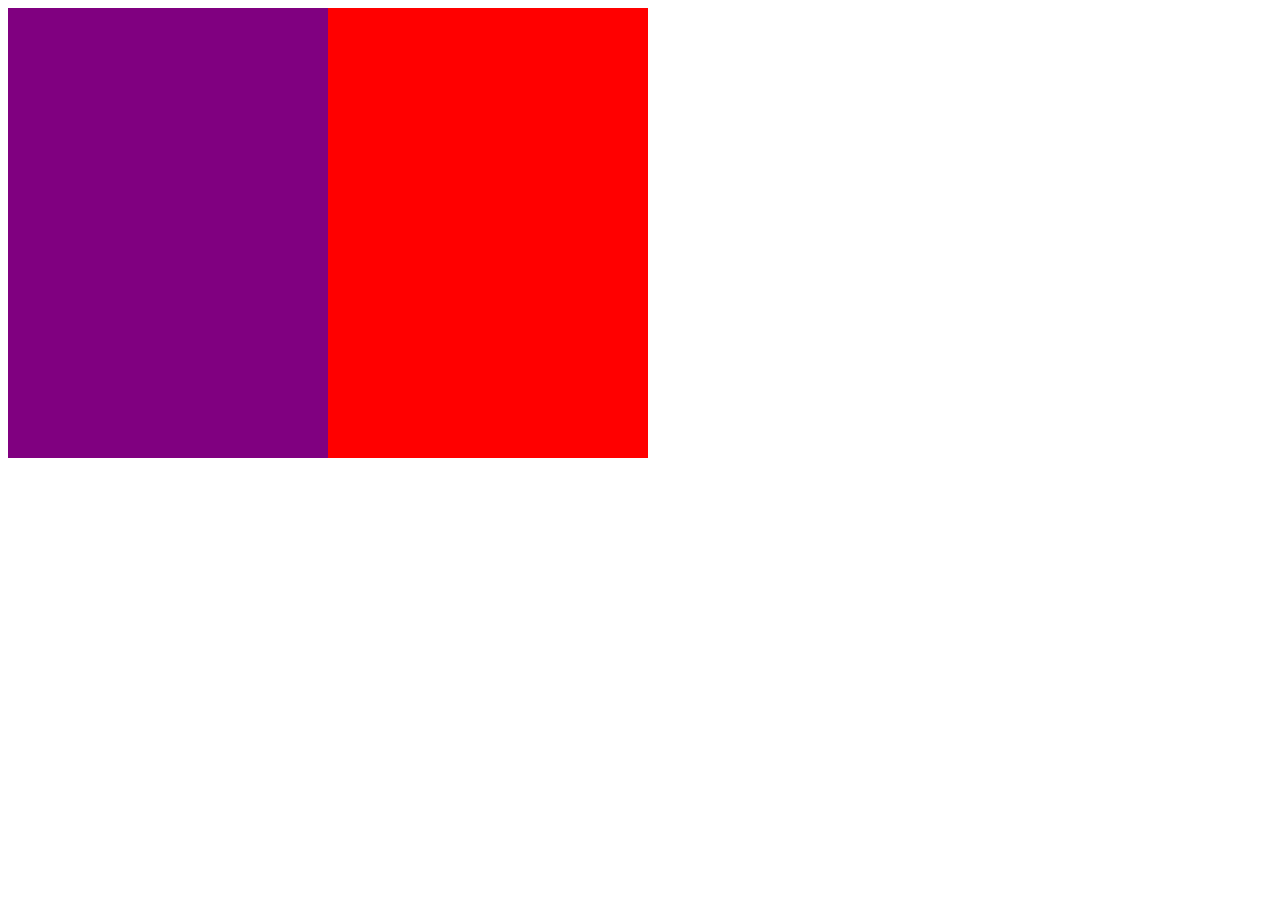
<file: 12/2/index.html>
<!DOCTYPE html>
<html lang="en">
  <head>
    <meta charset="UTF-8" />
    <meta http-equiv="X-UA-Compatible" content="IE=edge" />
    <meta name="viewport" content="width=device-width, initial-scale=1.0" />
    <link rel="stylesheet" href="style.css" />
    <title>12.2</title>
  </head>
  <body>
    <div class="parent-box"></div>
  </body>
</html>
</file>
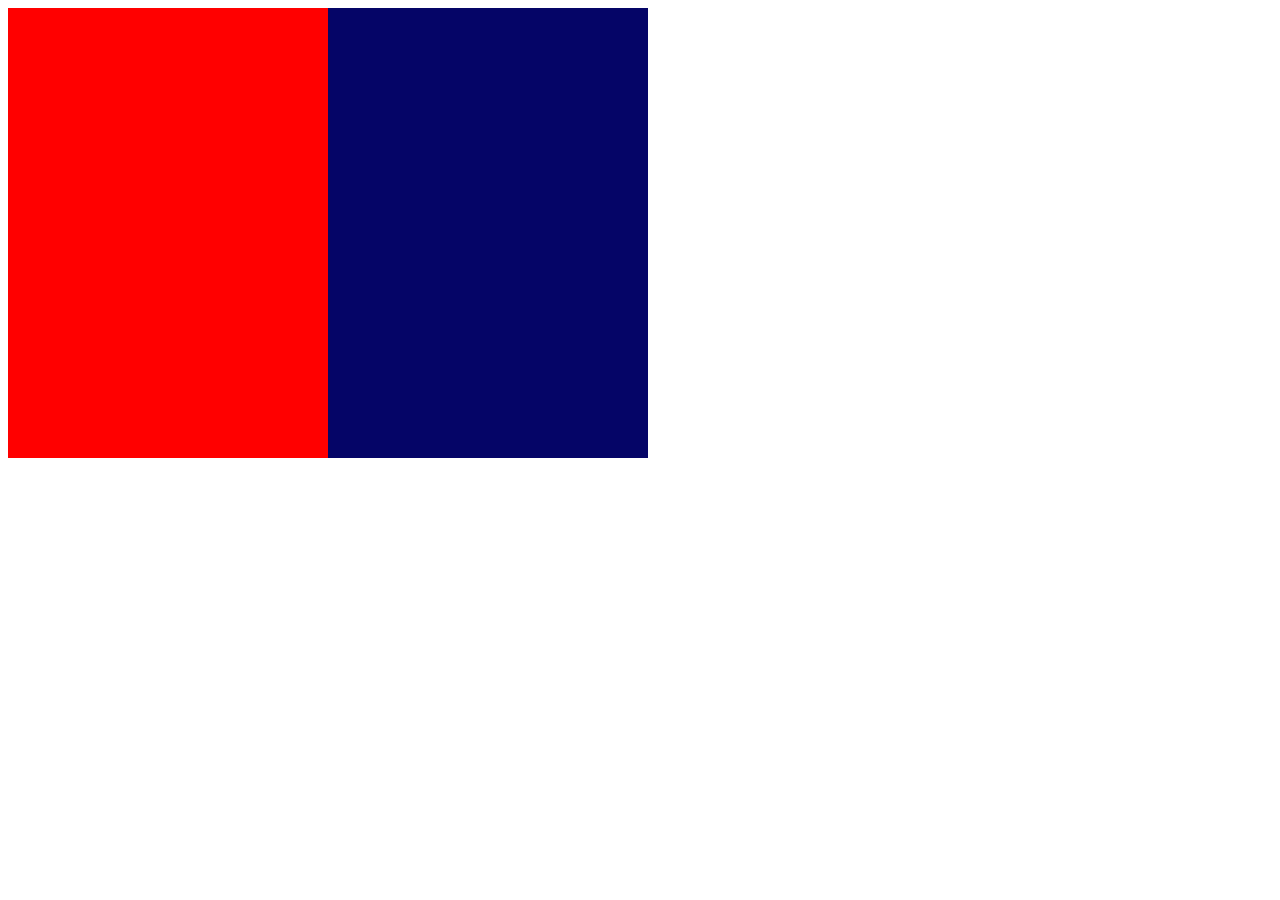
<file: 12/3/index.html>
<!DOCTYPE html>
<html lang="en">
  <head>
    <meta charset="UTF-8" />
    <meta http-equiv="X-UA-Compatible" content="IE=edge" />
    <meta name="viewport" content="width=device-width, initial-scale=1.0" />
    <link rel="stylesheet" href="style.css" />
    <title>12.3</title>
  </head>
  <body>
    <div class="parent-box"></div>
  </body>
</html>
</file>
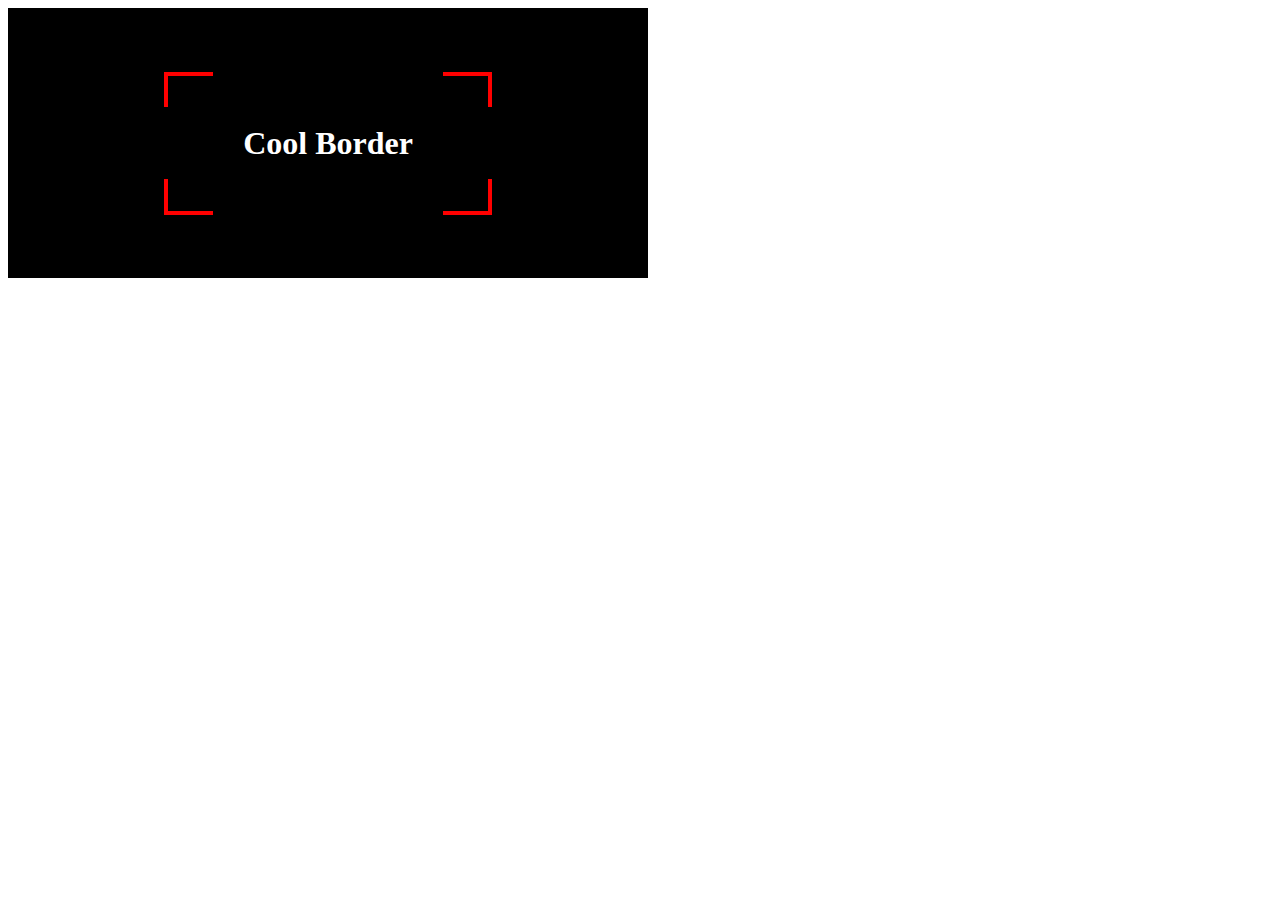
<file: 12/4/index.html>
<!DOCTYPE html>
<html lang="en">
<head>
    <meta charset="UTF-8">
    <meta http-equiv="X-UA-Compatible" content="IE=edge">
    <meta name="viewport" content="width=device-width, initial-scale=1.0">
    <link rel="stylesheet" href="style.css">
    <title>12.4</title>
</head>
<body>
    <di class="container">
        <div class="border"><h1>Cool Border</h1></div>
        
    </div>
</body>
</html>
</file>
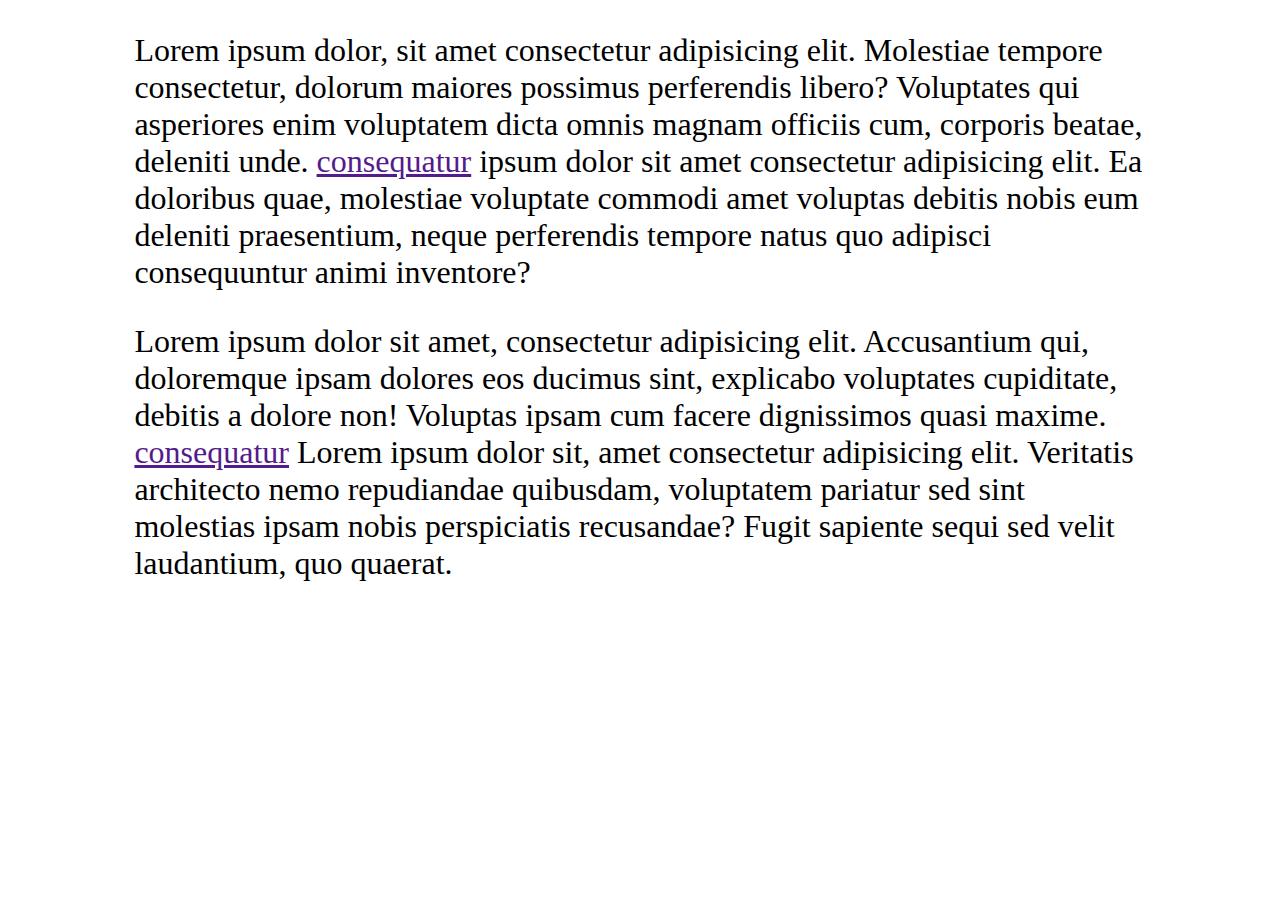
<file: 12/5/index.html>
<!DOCTYPE html>
<html lang="en">
  <head>
    <meta charset="UTF-8" />
    <meta http-equiv="X-UA-Compatible" content="IE=edge" />
    <meta name="viewport" content="width=device-width, initial-scale=1.0" />
    <link rel="stylesheet" href="style.css" />
    <title>12.5</title>
  </head>
  <body>
    <main>
      <p>
        Lorem ipsum dolor, sit amet consectetur adipisicing elit. Molestiae tempore consectetur, dolorum maiores possimus perferendis libero? Voluptates qui asperiores enim voluptatem dicta omnis magnam officiis cum, corporis beatae, deleniti unde.
        <a href="" data-tooltip="This is a badass tooltip">consequatur</a> ipsum dolor sit amet consectetur adipisicing elit. Ea doloribus quae, molestiae voluptate commodi amet voluptas debitis nobis eum deleniti praesentium, neque perferendis tempore natus quo adipisci consequuntur animi inventore?
      </p>
      <p>
        Lorem ipsum dolor sit amet, consectetur adipisicing elit. Accusantium qui, doloremque ipsam dolores eos ducimus sint, explicabo voluptates cupiditate, debitis a dolore non! Voluptas ipsam cum facere dignissimos quasi maxime.
        <a href="" data-tooltip="This is a badass tooltip">consequatur</a> Lorem ipsum dolor sit, amet consectetur adipisicing elit. Veritatis architecto nemo repudiandae quibusdam, voluptatem pariatur sed sint molestias ipsam nobis perspiciatis recusandae? Fugit sapiente sequi sed velit laudantium, quo quaerat.
      </p>
    </main>
  </body>
</html>
</file>
<file: 12/2/style.css>
.parent-box {
  background-color: red;
  width: 50vw;
  height: 50vh;
}

.parent-box:after {
  content: "";
  background-color: purple;
  width: 25vw;
  height: 50vh;
  position: absolute;
  z-index: 1;
}
</file>
<file: 12/3/style.css>
.parent-box {
  background-color: rgb(5, 5, 103);
  width: 50vw;
  height: 50vh;
}

.parent-box:after {
  content: "";
  background-color: red;
  width: 25vw;
  height: 50vh;
  position: absolute;
  z-index: 1;
}

/* .parent-box:hover{
  background-color: purple;
} */
.parent-box:hover:after{
  background-color: purple;
}
</file>
<file: 12/4/style.css>
.container {
  background-color: black;
  width: 50vw;
  height: 30vh;
  display: flex;
  justify-content: center;
  align-items: center;
}
h1 {
  color: white;
  z-index: 2;
}
.border {
  border: 4px solid red;
  width: 25vw;
  height: 15vh;
  display: flex;
  justify-content: center;
  align-items: center;
}

.border:before {
  content: "";
  position: absolute;
  width: 40vw;
  height: 8vh;
  background-color: rgb(0, 0, 0);
}

.border:after {
  content: "";
  position: absolute;
  width: 18vw;
  height: 28vh;
  background-color: rgb(0, 0, 0);
}
</file>
<file: 12/5/style.css>
main {
  margin: 0 auto;
  width: 80%;
  text-align: left;
  font-size: 2rem;
}

/* [data-tooltip]:hover:after {
  opacity: 1;
  visibility: visible;
}
[data-tooltip]:after {
  content: attr(data-tooltip);
  background-color: yellow;
  position: absolute;
  border: 1px solid black;
  white-space: nowrap;
  visibility: hidden;
}
[data-tooltip] {
  position: relative;
} */

[data-tooltip] {
    position: relative;
  }
  
  [data-tooltip]:hover:before {
    border: 2px solid black;
    top: 100%;
    background: rgba(255, 247, 0, 0.8);
    border-radius: 5px;
    color: rgb(0, 0, 0);
    content: attr(data-tooltip);
    padding: 5px 15px;
    position: absolute;
    z-index: 98;
    width: auto;
    margin-top: 10px;
  }
  
  [data-tooltip]:hover:after {
    width: 0;
    height: 0;
    border-left: 5px solid transparent;
    border-right: 5px solid transparent;
    border-bottom: 10px solid #333;
    content: ' ';
    position: absolute;
    top: 100%;
    left: 50%;
  }
</file>
